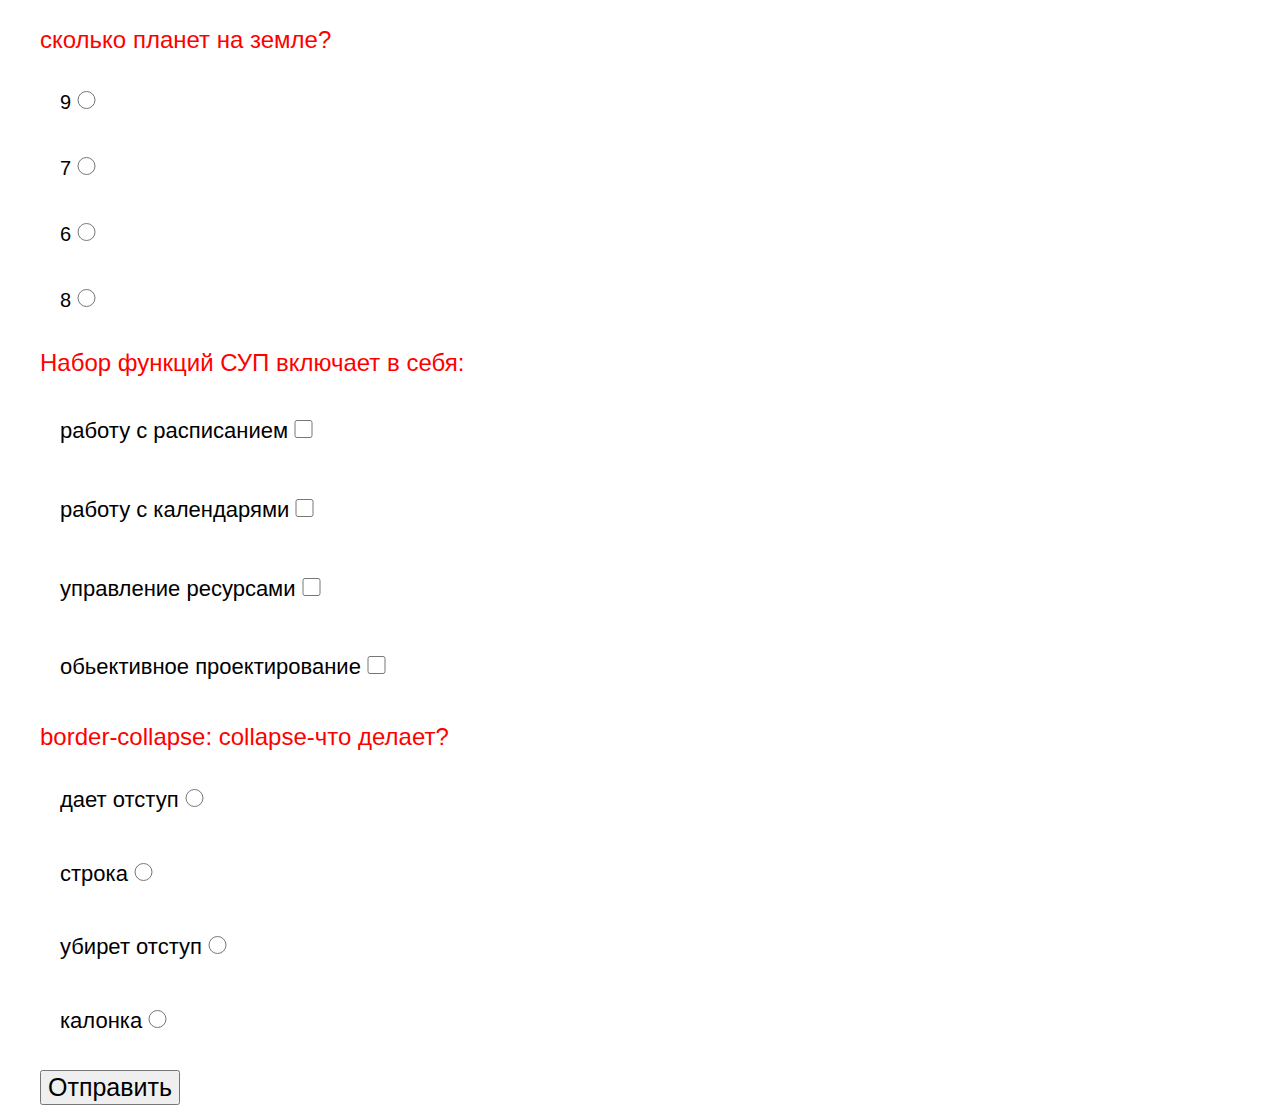
<file: index.html>
<!DOCTYPE html>
<html lang="en">
<head>
    <meta charset="UTF-8">
    <meta http-equiv="X-UA-Compatible" content="IE=edge">
    <meta name="viewport" content="width=device-width, initial-scale=1.0">
    <title>Document</title>
    <link rel="stylesheet" href="css/normalize.css">
    <link rel="stylesheet" href="css/style.css">
</head>
<body>
    <section class="container">
        <form method="GET">
          <div>
                <p class="text">сколько планет на земле?</p>
                <div class="inpot-card">
                    <label for="nine">9</label>
                    <input type="radio" id="nine" name="planet" value="nine">
                </div>
                <div class="inpot-card">
                    <label for="seven">7</label>
                    <input type="radio" id="seven" name="planet" value="seven">
                </div>
                <div class="inpot-card">
                    <label for="six">6</label>
                    <input type="radio" id="six" name="planet" value="six">
                </div>
                <div class="inpot-card">
                    <label for="egiht">8</label>
                    <input type="radio" id="egiht" name="planet" value="egiht">
                </div>
          </div>
            <div>
                <p class="text">Набор функций СУП включает в себя:</p>
                <div class="block">
                    <label for="work">работу с расписанием</label>
                    <input type="checkbox" id="work" name="schedule" value="work">
                </div>
                <div class="block">
                    <label for="calendar">работу с календарями</label>
                    <input type="checkbox" id="calendar" name="calendar" value="calendar">
                </div>
                <div class="block">
                    <label for="resources">управление ресурсами</label>
                    <input type="checkbox" id="resources" name="resources" value="resources">
                </div>
                <div class="block">
                    <label for="project">обьективное проектирование</label>
                    <input type="checkbox" id="project" name="project" value="project">
                </div>
            </div>
            <div>
                <p class="text">border-collapse: collapse-что делает?</p>
                <div class="inpot-1">
                    <label for="indent">дает отступ</label>
                    <input type="radio" id="indent" name="table" value="indent">
                </div>
                <div class="inpot-1">
                    <label for="line">строка</label>
                    <input type="radio" id="line" name="table" value="line">
                </div>
                <div class="inpot-1">
                    <label for="remove">убирет отступ</label>
                    <input type="radio" id="remove" name="table" value="remove">
                </div>
                <div class="inpot-1">
                    <label for="column">калонка</label>
                    <input type="radio" id="column" name="table" value="column">
                </div>
            </div>
            <button type="submit">Отправить</button>
           </form>
    </section>
 
</body>
</html>
</file>
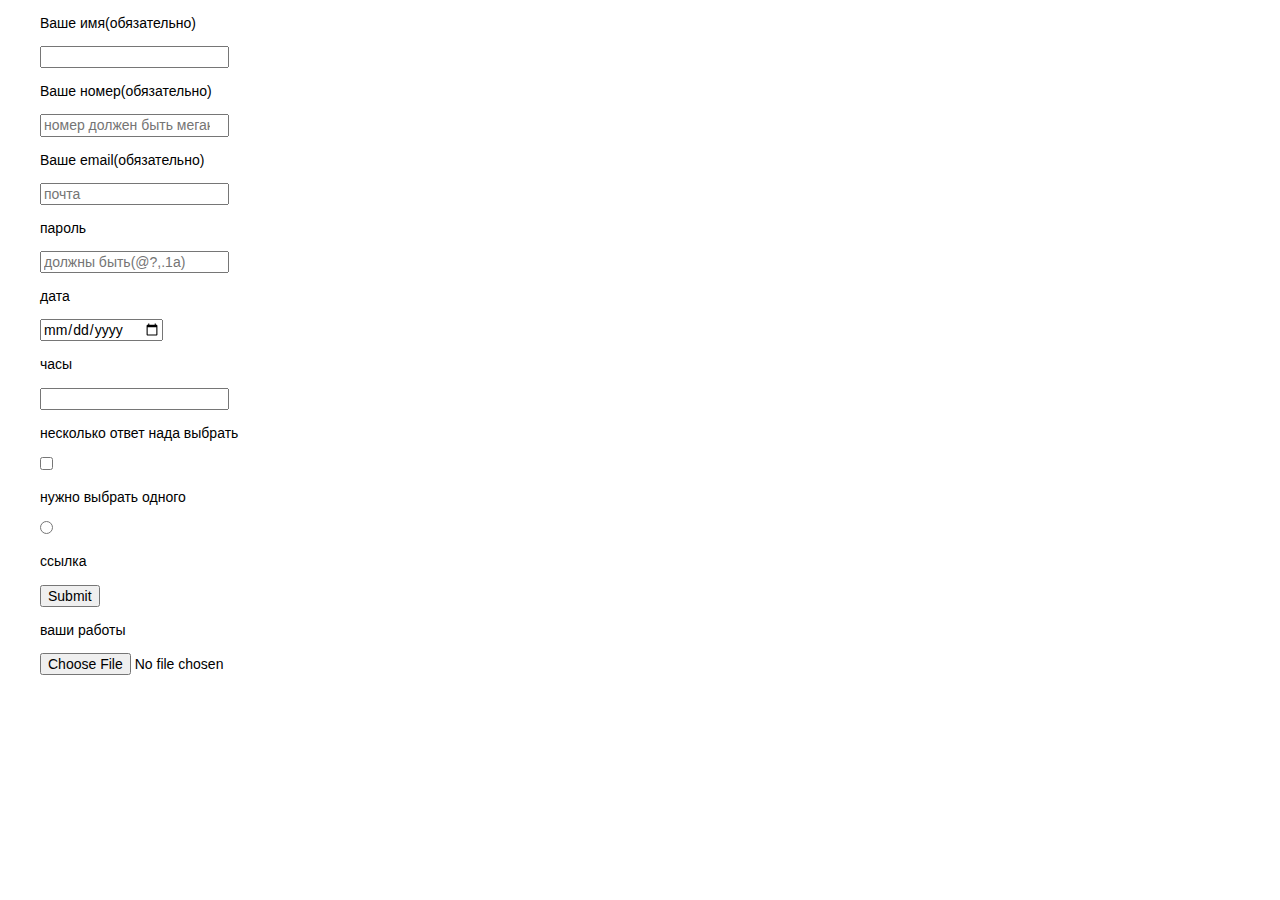
<file: impot/index.html>
<!DOCTYPE html>
<html lang="en">
<head>
    <meta charset="UTF-8">
    <meta http-equiv="X-UA-Compatible" content="IE=edge">
    <meta name="viewport" content="width=device-width, initial-scale=1.0">
    <title>Document</title>
    <link rel="stylesheet" href="css/normalize.css">
    <link rel="stylesheet" href="css/style.css">
</head>
<body>
    <section class="container">
        <form method="GET">
            <div>
                <p><label for="name">Ваше имя(обязательно)</label></p>
                <input type="text" id="name">
            </div>
            <div>
                <p><label for="number">Ваше номер(обязательно)</label></p>
                <input type="number" placeholder="номер должен быть мегаком" id="number">
            </div>
            <div>
                <p><label for="pochta">Ваше email(обязательно)</label></p>
                <input type="email" placeholder="почта" id="pochta">
            </div>
            <div>
                <p><label for="password">пароль</label></p>
                <input type="password" placeholder="должны быть(@?,.1a)" id="password">
            </div>
            <div>
                <p><label for="data">дата</label></p>
                <input type="date" id="data">
            </div>
            <div>
                <p><label for="o clock">часы</label></p>
                <input type="datetime" id="o clock">
            </div>
            <div>
                <p><label for="several">несколько ответ нада выбрать</label></p>
                <input type="checkbox" id="several">
            </div>
            <div>
                <p><label for="one">нужно выбрать одного</label></p>
                <input type="radio" id="one">
            </div>
            <div>
                <p><label for="send">ссылка</label></p>
                <input type="submit" id="send">
            </div>
            <div>
                <p><label for="work">ваши работы</label></p>
                <input type="file" id="work">
            </div>
            
       </form>
    </section>
   
</body>
</html>
</file>
<file: css/style.css>
body{
    font-family: Arial, Helvetica, sans-serif;
    background: #fff;
    color: #000;
    font-size: 14px;
    line-height: 1.3;
    margin: 0;
}
a{
    text-decoration: none;
}
li{
    list-style: none;
}
.container{
    max-width: 1200px;
    margin: 0 auto;
    padding: 0 15px;
}
.text{
    font-size: 24px;
    color: red;
}
.inpot-card{
    padding: 10px 20px;
    font-size: 20px;
    transition: 2s;
    margin-bottom: 20px;
}
.inpot-card:hover{
    color: rgb(0, 8, 255);
    transition: 2s;
}
.block{
    padding: 15px 20px;
    font-size: 22px;
    transition: 3s;
    margin-bottom: 20px;
}
.block:hover{
    color: blue;
    transition: 3s;
}
.inpot-1{
    padding: 10px 20px;
    font-size: 22px;
    margin-bottom: 25px;
}
button{
    font-size: 25px;
}
input{
    width: 19px;
    height: 18px;
    font-size: 30px;
}
</file>
<file: impot/css/style.css>
body{
    font-family: Arial, Helvetica, sans-serif;
    background: #fff;
    color: #000;
    font-size: 14px;
    line-height: 1.3;
    margin: 0;
}
a{
    text-decoration: none;
}
li{
    list-style: none;
}
.container{
    max-width: 1200px;
    margin: 0 auto;
    padding: 0 15px;
}
</file>
